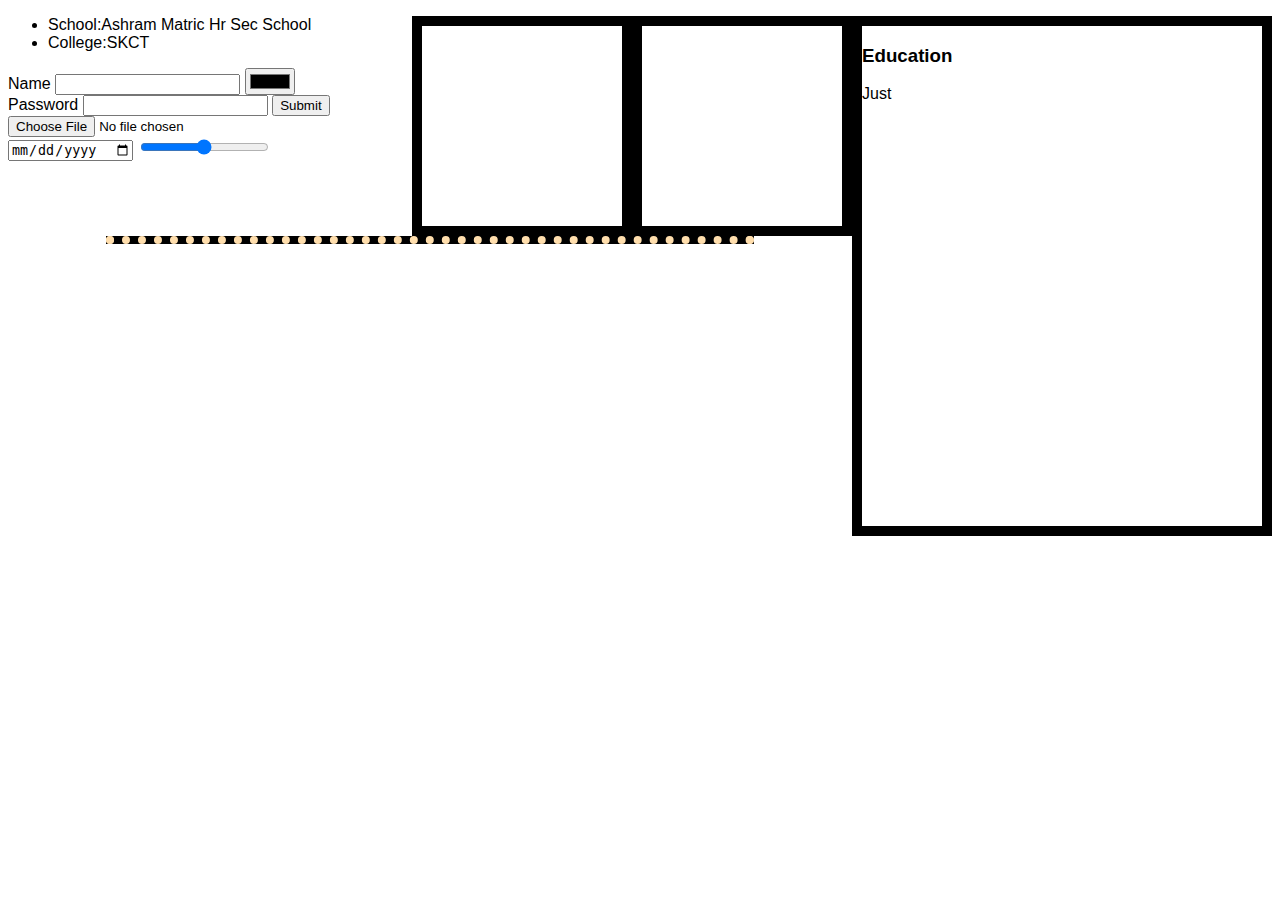
<file: HTML-personal site/Education.html>
<!DOCTYPE html>
<html>
	<head>
		<meta charset="utf-8">
		<meta name="description" content="This is a web page to display Anusha's personal information">
		<title>Anusha's personal Website</title>
		<link rel="stylesheet" href="css/styles.css">
	</head>
	<body>
		<div class="first">
			<h3>Education</h3>
			<p>Just</p>
		</div>
		<div class="Second">
		
		</div>
		<div class="third">
		
		</div>
		<!--
		<ol> for ordered list.has types also like type = "i" will be used for i,ii,iii
		-->
		<ul>
			<li>School:Ashram Matric Hr Sec School</li>
			<li>College:SKCT</li>
		</ul>
		
		<form name="Details Form">
			<label>Name</label>
			<input type="text" name="YourName" value="">
			<input type="color">
			<br>
			<label>Password</label>
			<input type="password">
			<input type="submit" name="submitButton">
			<br>
			<input type="file"><br>
			<input type="date">
			<input type="range">
		</form>
		<hr>
		<form>
		
		</form>
	</body>
</html>
</file>
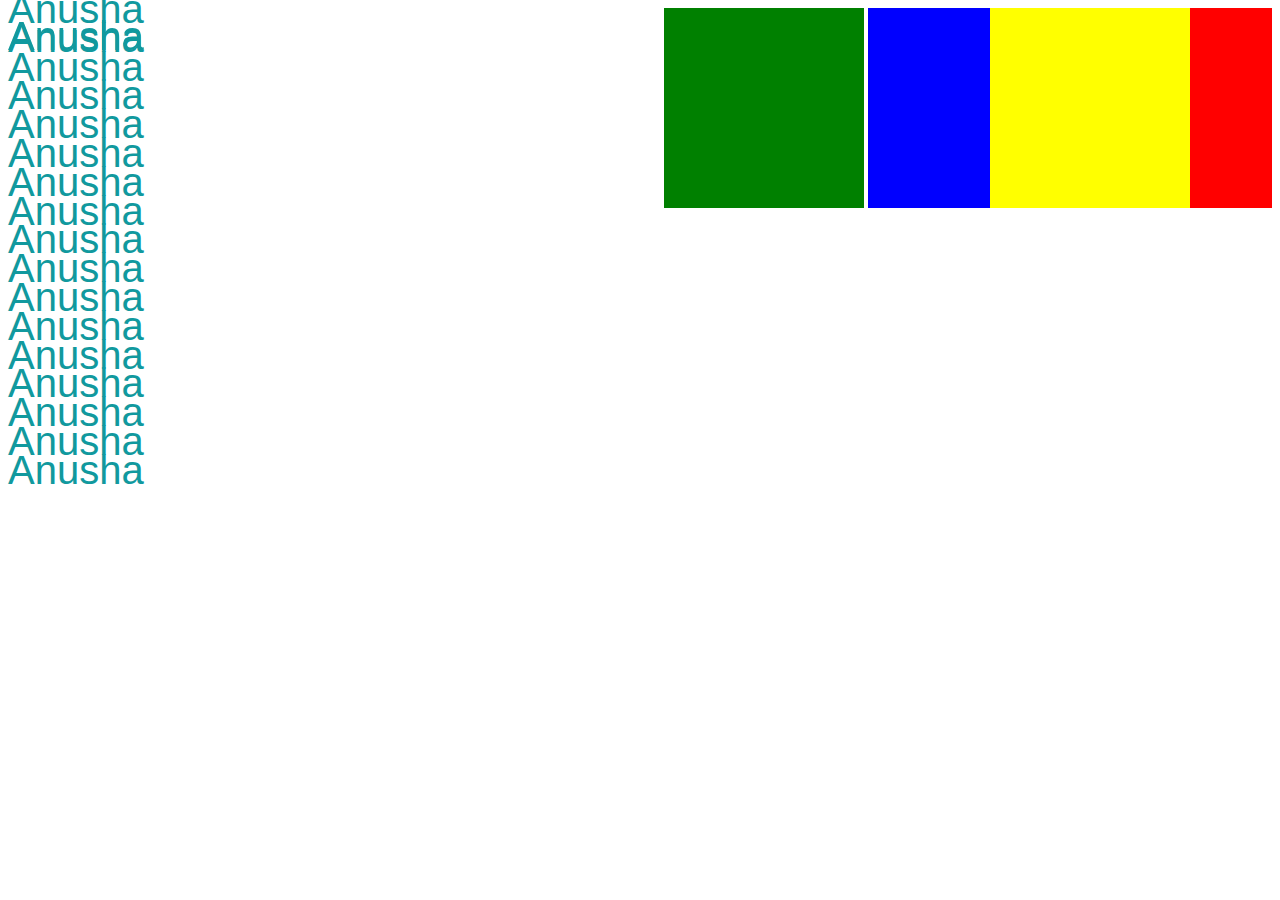
<file: HTML-personal site/positioning.html>
<html xmlns="http://www.w3.org/1999/html">
	<head>
		<meta charset="utf-8">
		<link rel="stylesheet" href="css/styles.css">
	</head>
	<body>
		<h1 id="head" style="pos">Anusha</h1>
		
		<div class="red">
		
		</div>
		<div class="blue">
		
		</div>
		<div class="green">
		
		</div>
		<div class="yellow">
		
		</div>
		
		<h1>Anusha</h1>
		<h1>Anusha</h1>
		<h1>Anusha</h1>
		<h1>Anusha</h1>
		<h1>Anusha</h1>
		<h1>Anusha</h1>
		<h1>Anusha</h1>
		<h1>Anusha</h1>
		<h1>Anusha</h1>
		<h1>Anusha</h1>
		<h1>Anusha</h1>
		<h1>Anusha</h1>
		<h1>Anusha</h1>
		<h1>Anusha</h1>
		<h1>Anusha</h1>
		<h1>Anusha</h1>
		<h1>Anusha</h1>
	</body>
</html>
</file>
<file: HTML-personal site/css/styles.css>
/*percentage,em can be used for anything with px to be dynamic as well */
/*em also can be used to font size dynamic-2em - 2 times the width of 'M'*/
/* if parent has a em(20) or % value and child also has em(40) or percentage,the em value that will be applied is 40+20*/
/*to avoid this use rem which is remove the root element's percentage or em if it has any*/
hr{
    border-style: dotted;
    border-bottom: none;
    border-width: 8px ;
    border-radius: 0;
    background-color: black;
    color: navajowhite;
    width: 50%;
}
/* serif is the fallback font ,since we already have the reference in html we can mention where we need to apply*/
body{
    font-family: 'Pushster',sans-serif;
}
h1{
    font-size: 2.5rem;
    color: #11999E;
    font-weight: normal;
    line-height: 2px;
}

a{
    color: #11999E
}
/*class vs ids refer note */
/* psuedo class like img:hover{}*/
/*default styles can also be viewed on the inspect console*/

.divider{
    background-color: #A3E4DB;
}

.first{
    border: 10px solid black;
    height: 500px;
    width:400px


}

.Second{
    border: 10px solid black;
    height: 200px;
    width: 200px;
}

.third{
    border: 10px solid black;
    height: 200px;
    width: 200px;
}

/*default positioing is static .if we change to relative we will able tp contol the positing.for ex the below
one will move down 50 px
(from where it was earlier).it may come on top of blue.blue's top doesnt change.
red doesnt push blue down
.red{
    height: 200px;
    width: 200px;
    background-color: red;
    position: relative;
    top:50px;
}
.blue{
    height: 200px;
    width: 200px;
    background-color: blue;
    position: relative;
    right:50px;
}
*/

/* float right will reverse tge order.if you want blue first red next and green third then use position relative and move right /left */
div{
    height: 200px;
    width: 200px;
    position: relative;
    display: inline-block;
    float:right;
}
.red{

    background-color: red;

}
.blue{
    background-color: blue;
    right: 4px;
    float:right;
}
.green{
    background-color: green;
    right: 8px;
}

/* absolute posiiton is position relative to the parent.right:30 px will move 30 px from parent's right ,to the left.check yellow's position.
 it has a right margin of 90 from parent's right.The parent can be the body(whole screen view) or the closest parent element
 which has the position as relative*/

.yellow{
    background-color: yellow;
    position: absolute;
    right:90px;

}
/*fixes the position even when scrolled*/
#head{
    position: fixed;
    display: block;
}
</file>
